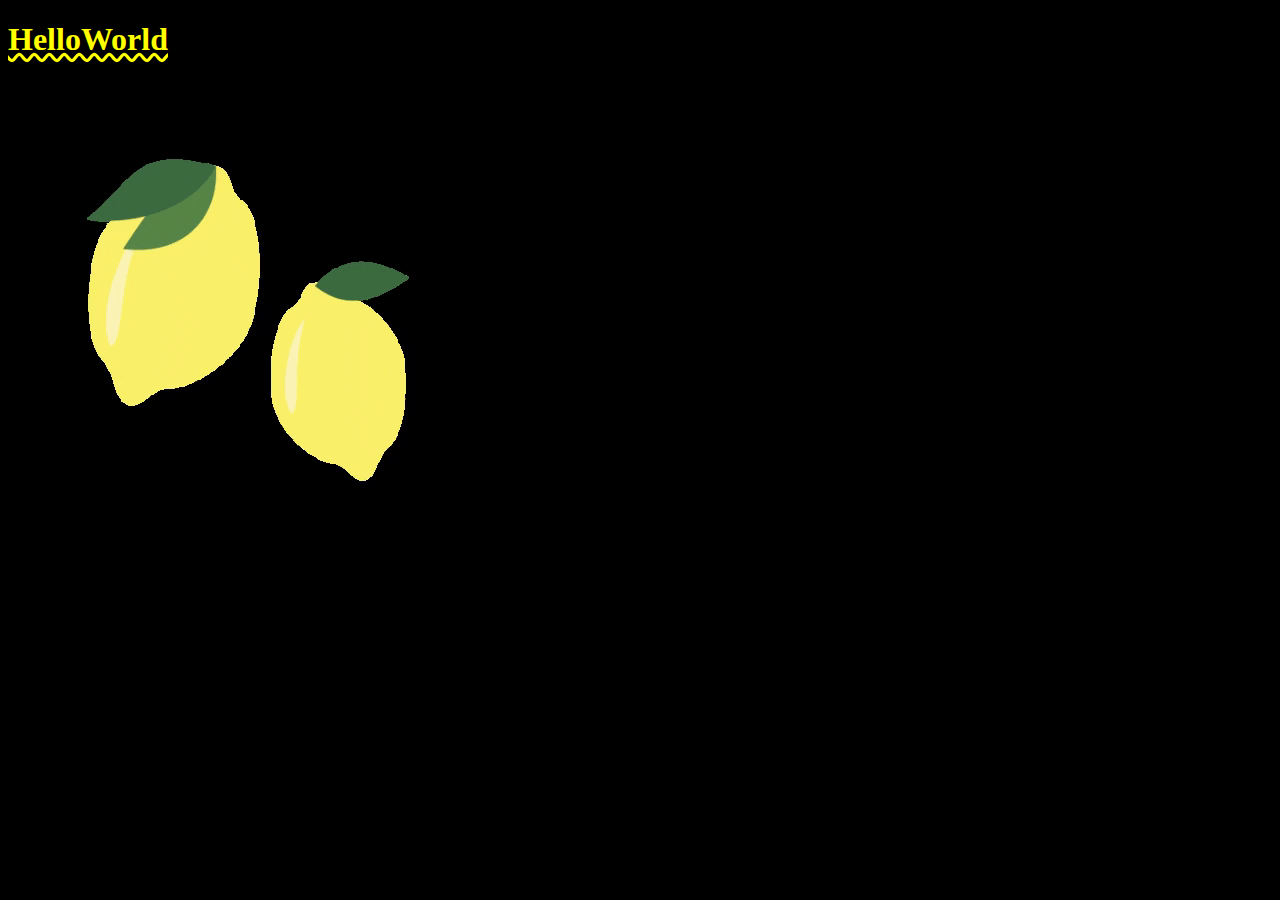
<file: index.html>
<!DOCTYPE html>
<html lang="en">

<head>
    <meta charset="UTF-8">
    <meta name="viewport" content="width=device-width, initial-scale=1.0">
    <title>&#127819; gelbundsauer</title>
    <link rel="stylesheet" href="gitundsauer.css">

</head>

<body>
    <h1>HelloWorld</h1>
    <img src="lemon.gif" alt="zwei tanzende Zitronen">
</body>

</html>
</file>
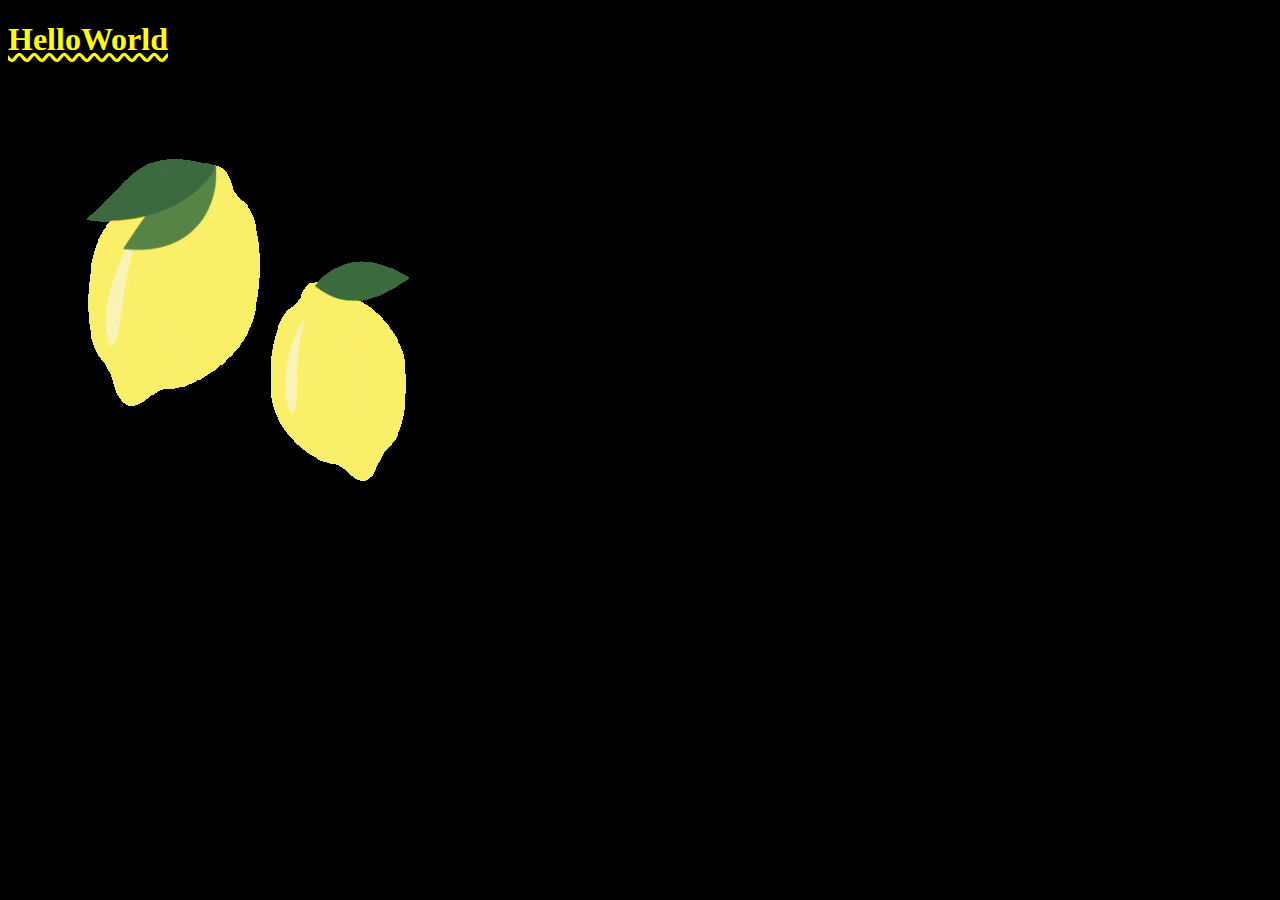
<file: gitundsauer.html>
<!DOCTYPE html>
<html lang="en">

<head>
    <meta charset="UTF-8">
    <meta name="viewport" content="width=device-width, initial-scale=1.0">
    <title>gelbundsauer</title>
    <link rel="stylesheet" href="gitundsauer.css">
</head>

<body>
    <h1>HelloWorld</h1>
    <img src="lemon.gif" alt="zwei tanzende Zitronen">


</body>

</html>
</file>
<file: gitundsauer.css>
body {
    background-color: black;
}

h1 {
    color: yellow;
    text-decoration: yellow underline wavy;
}
</file>
